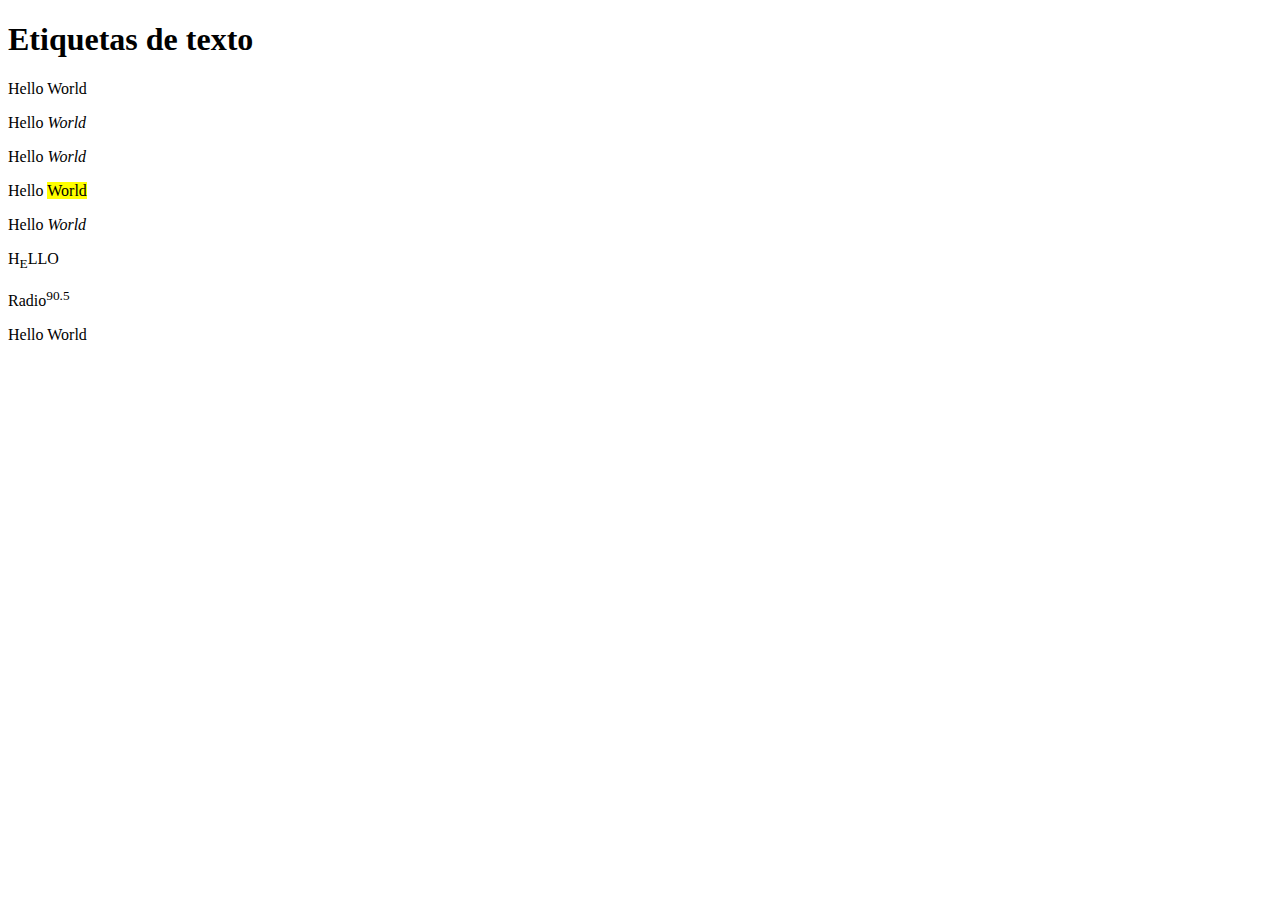
<file: index.html>
<!DOCTYPE html>
<html lang="en">
<head>
    <meta charset="UTF-8">
    <meta http-equiv="X-UA-Compatible" content="IE=edge">
    <meta name="viewport" content="width=device-width, initial-scale=1.0">
    <title>Aprendizaje HTML 5</title>
</head>
<body>
    
    <h1>Etiquetas de texto</h1>
        <p>Hello World</p>
        <p>Hello <em>World</em></p>
        <p>Hello <i>World</i></p>
        <p>Hello <mark>World</mark></p>
        <p>Hello <cite>World</cite></p>
        <p>H<sub>E</sub>LLO</p>
        <p>Radio<sup>90.5</sup></p>
        <p>Hello World</p>
    

</body>
</html>
</file>
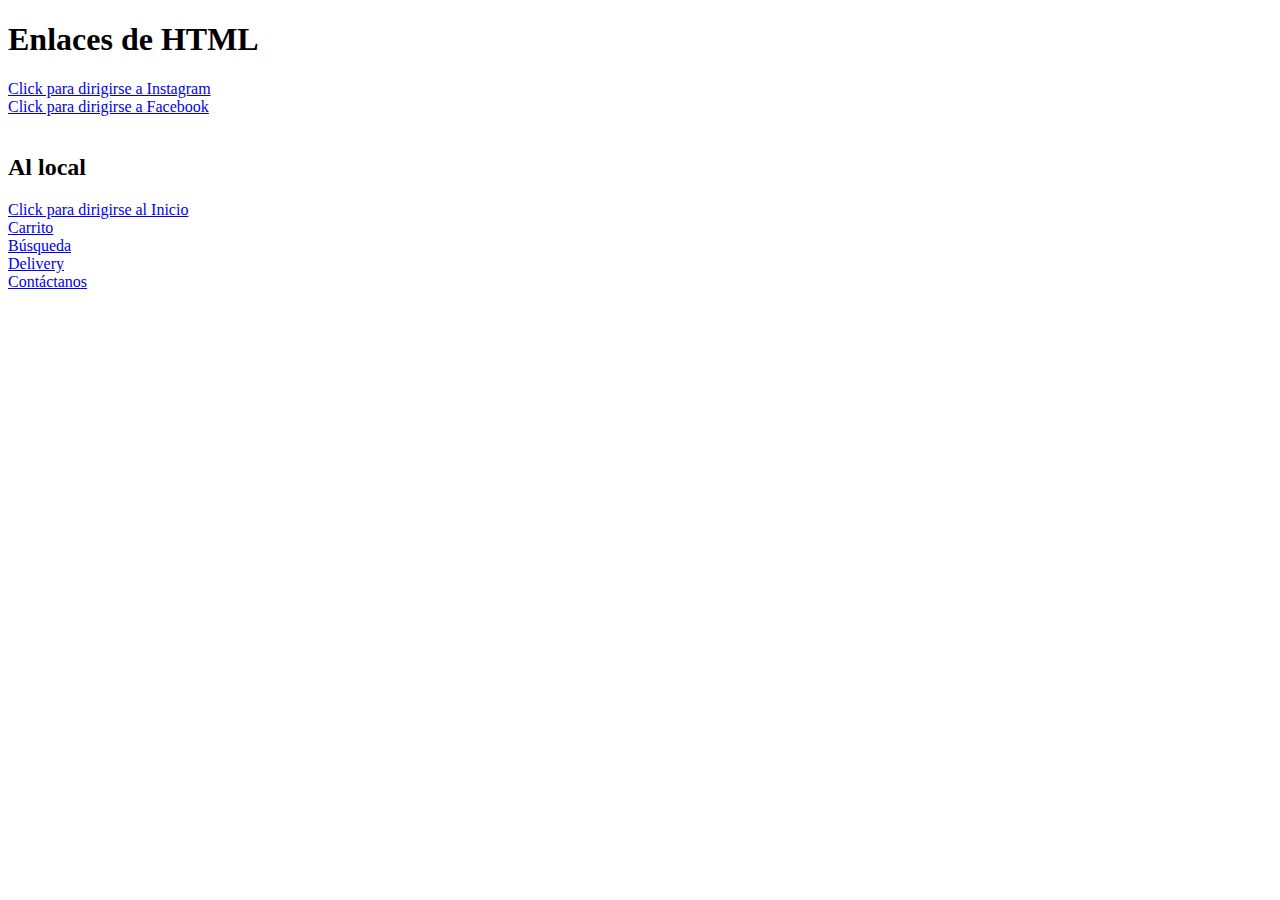
<file: enlaces/enlaces.html>
<!DOCTYPE html>
<html lang="en">
<head>
    <meta charset="UTF-8">
    <meta http-equiv="X-UA-Compatible" content="IE=edge">
    <meta name="viewport" content="width=device-width, initial-scale=1.0">
    <title>Document</title>
</head>
<body>
    <h1> Enlaces de HTML</h1>

    <a href="https://www.instagram.com/">Click para dirigirse a Instagram</a>
    <br>
    <a href="https://es-la.facebook.com/">Click para dirigirse a Facebook</a>
    <br><br>
    <h2>Al local</h2>
    <a href="./index.html">Click para dirigirse al Inicio</a><br>
    <a href="./contenido.html">Carrito</a><br>
    <a href="https://www.google.com">Búsqueda</a><br>
    <a href="./delivery.png">Delivery</a><br>
    <a href="71992956@certus.edu.pe">Contáctanos</a>
</body>
</html>
</file>
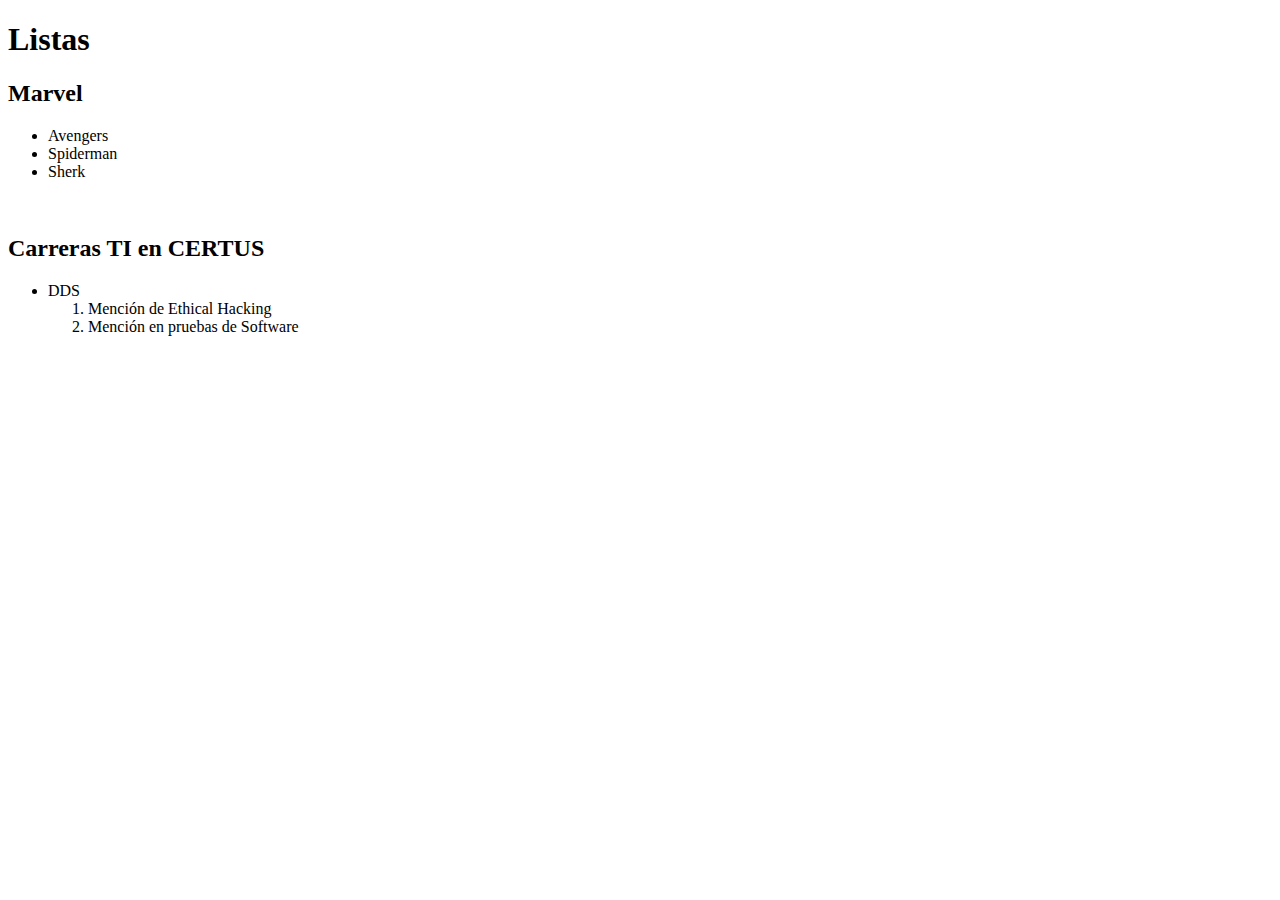
<file: tablas/listas.html>
<!DOCTYPE html>
<html lang="en">
<head>
    <meta charset="UTF-8">
    <meta http-equiv="X-UA-Compatible" content="IE=edge">
    <meta name="viewport" content="width=device-width, initial-scale=1.0">
    <title>Document</title>
</head>
<body>
    <h1>Listas</h1>
    <h2>Marvel</h2>
        <ul>
            <li>Avengers</li>
            <li>Spiderman</li>
            <li>Sherk</li>
        </ul>
<br>
    <h2>Carreras TI en CERTUS</h2>
    <ul>
        <li>DDS</li>
        <ol>
            <li>Mención de Ethical Hacking</li>
            <li>Mención en pruebas de Software</li>
        </ol>
    </ul>
</body>
</html>
</file>
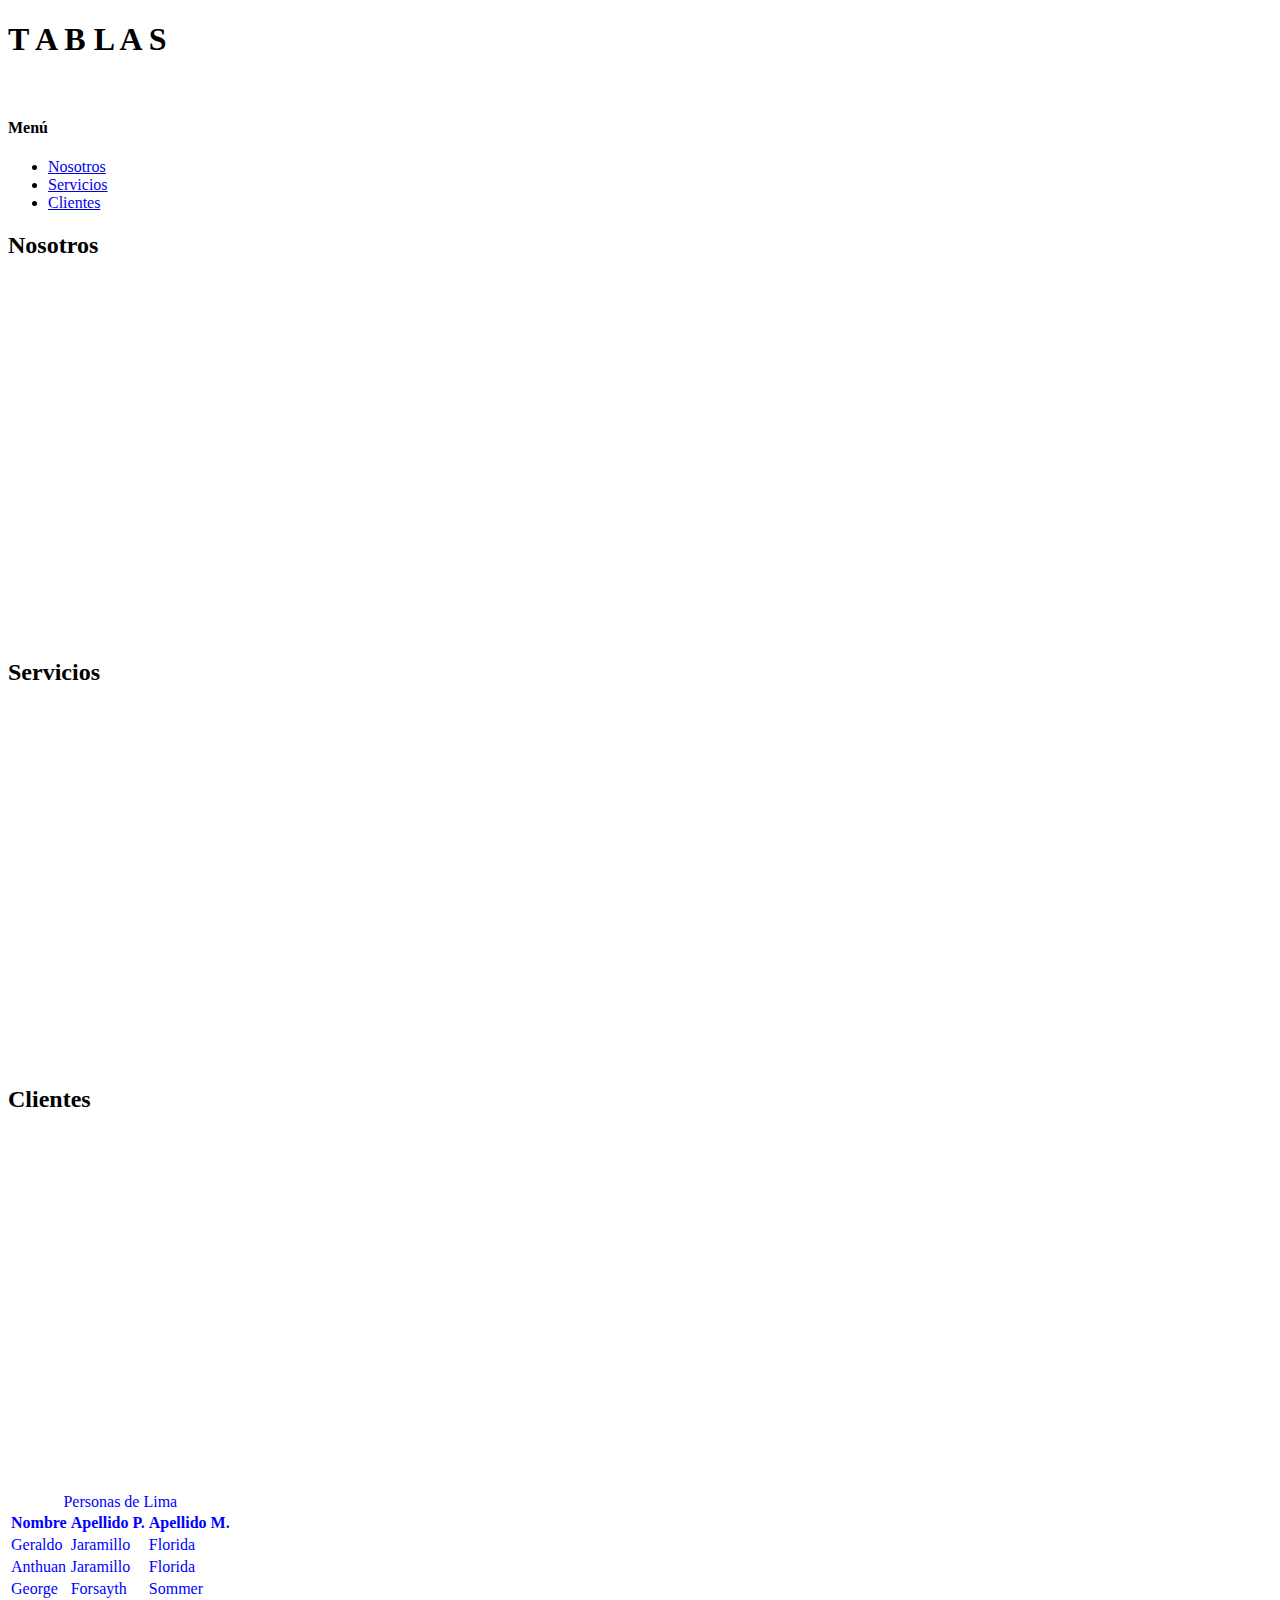
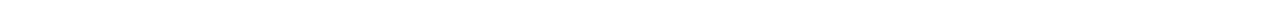
<file: tablas/tablas.html>
<!DOCTYPE html>
<html lang="en">
<head>
    <meta charset="UTF-8">
    <meta http-equiv="X-UA-Compatible" content="IE=edge">
    <meta name="viewport" content="width=device-width, initial-scale=1.0">
    <title>Tablas</title>
</head>
<body>
    <h1>T A B L A S</h1>
    <br>
    <nav>
        <h4>Menú</h4>
        <ul>
            <li><a href="#nosotros">Nosotros</a></li>
            <li><a href="#servicios">Servicios</a></li>
            <li><a href="#clientes">Clientes</a></li>
        </ul>
    </nav>

    <section id="nosotros">
        <h2>Nosotros</h2>
    </section>
        <br><br><br><br><br><br><br><br><br><br><br><br><br><br><br><br><br><br><br><br>

<section id="servicios">
       <h2>Servicios</h2>
</section>
        <br><br><br><br><br><br><br><br><br><br><br><br><br><br><br><br><br><br><br><br>

<section id="clientes">
      <h2>Clientes</h2>
</section>
        <br><br><br><br><br><br><br><br><br><br><br><br><br><br><br><br><br><br><br><br>


    <table style="color: blue;">
        <caption>Personas de Lima</caption>
        <tr>
            <th>Nombre</th>
            <th>Apellido P.</th>
            <th>Apellido M.</th>
        </tr>
        <tr>
            <td>Geraldo</td>
            <td>Jaramillo</td>
            <td>Florida</td>
        </tr>
        <tr>
            <td>Anthuan</td>
            <td>Jaramillo</td>
            <td>Florida</td>
        </tr>
        <tr>
            <td>George</td>
            <td>Forsayth</td>
            <td>Sommer</td>
        </tr>
    </table>

<!--<etiqueta class="" id=""></e-->
</body>
</html>
</file>
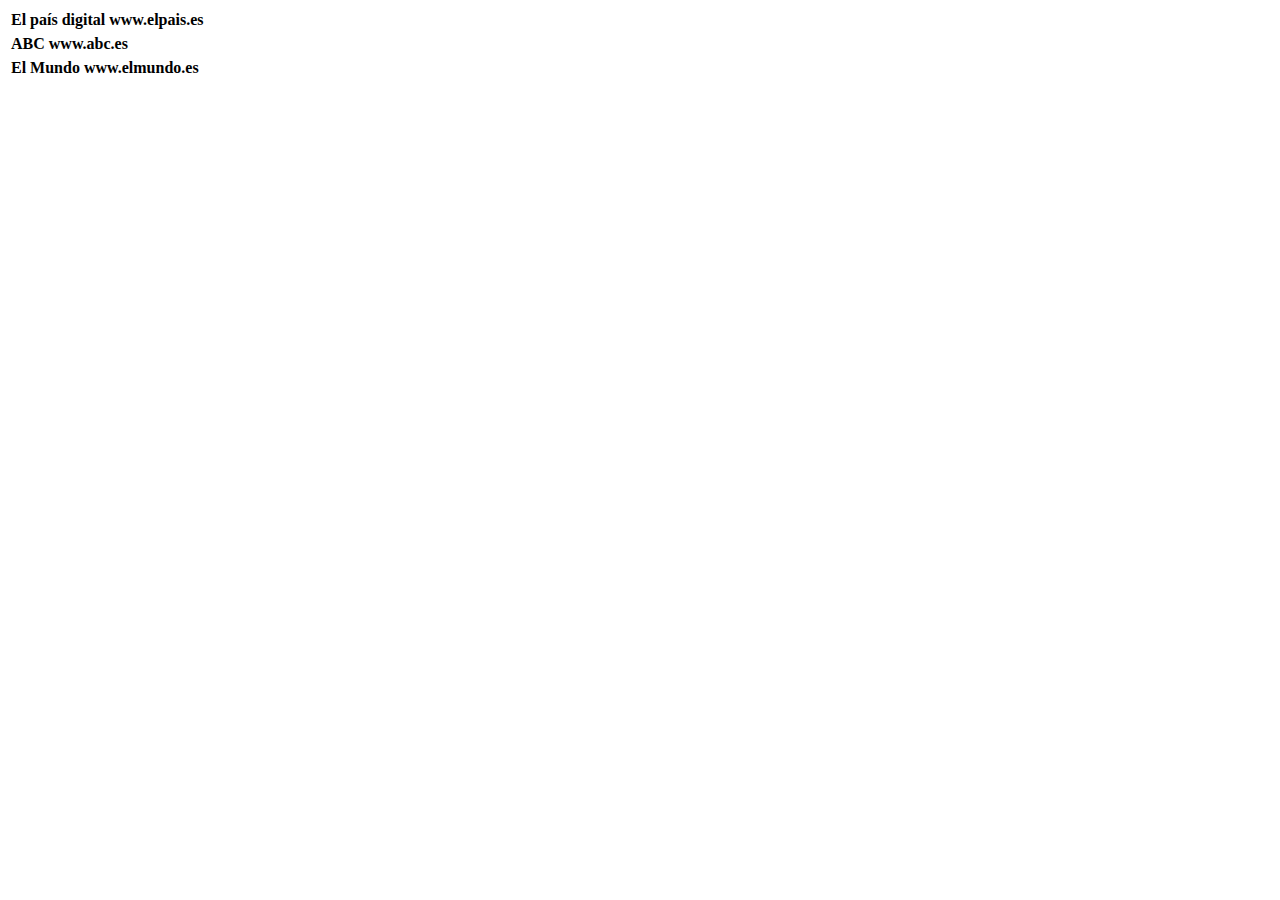
<file: tablas/tablas2.html>
<!DOCTYPE html>
<html lang="en">
<head>
    <meta charset="UTF-8">
    <meta http-equiv="X-UA-Compatible" content="IE=edge">
    <meta name="viewport" content="width=device-width, initial-scale=1.0">
    <title>Document</title>
</head>
<body>
    </table>
    <table>
        <tr>
            <th>El país digital</th>
            <th>www.elpais.es</th>
        </tr>
    </table>
    <table>
        <tr>
            <th>ABC</th>
            <th>www.abc.es</th>
        </tr>
    </table>
    <table>
        <tr>
            <th>El Mundo</th>
            <th>www.elmundo.es</th>
        </tr>
    </table>
</body>
</html>
</file>
